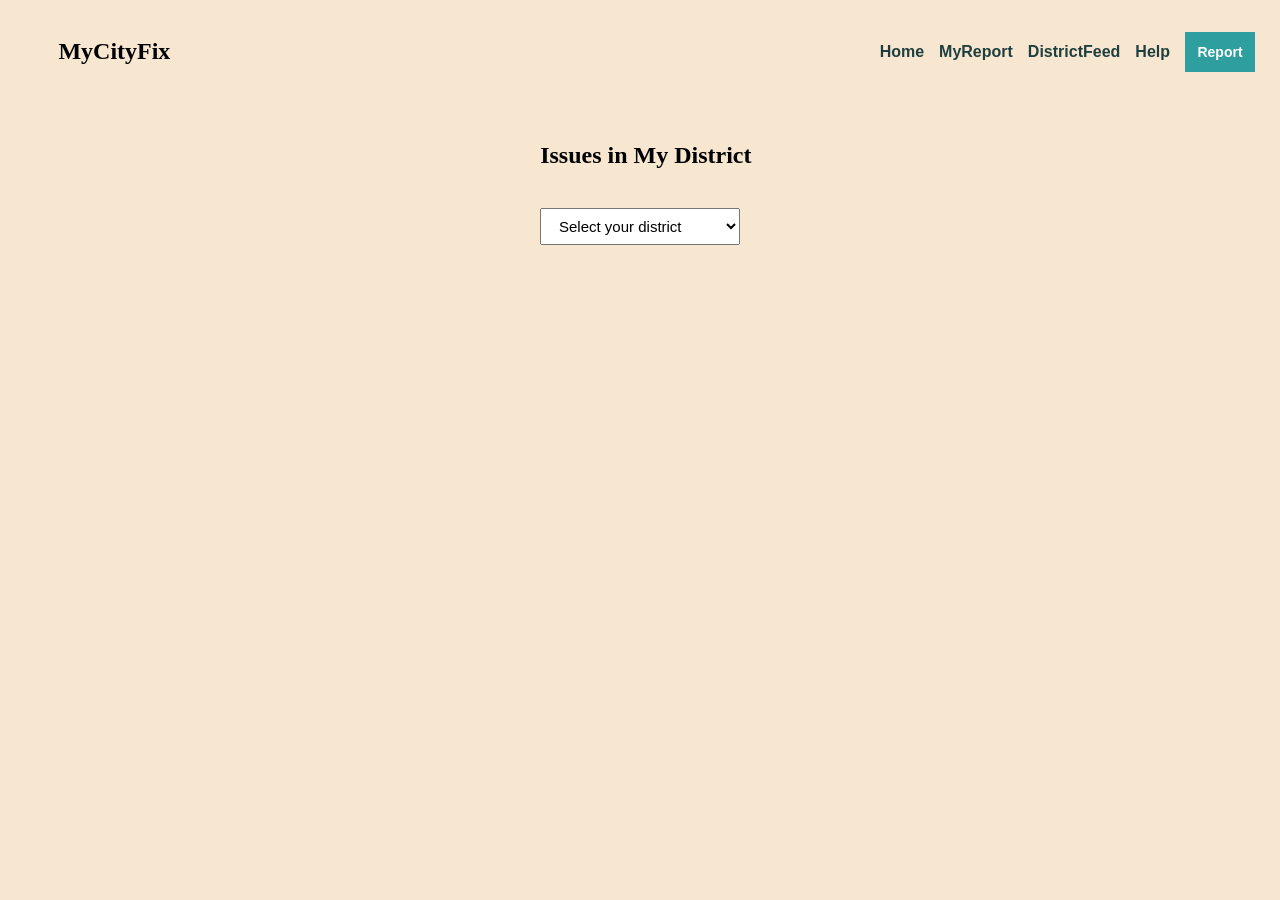
<file: DistrictFeed.html>
<!DOCTYPE html>
<html lang="en">
<head>
    <meta charset="UTF-8">
    <meta name="viewport" content="width=device-width, initial-scale=1.0">
     <title>MyCityFix</title>
      <link rel="stylesheet" href="style.css">
      <link rel="stylesheet" href="DistrictFeed.css">
</head>
<style>
   body{
        background-color: rgb(248, 231, 208);
    }
</style>
<body>
     <div class="navbar" >
        <h2>MyCityFix</h2>
        <ul>
            <div class="translate">
<div id="google_translate_element"></div>

<script>
function googleTranslateElementInit() {
  new google.translate.TranslateElement({
    pageLanguage: 'en',
    includedLanguages: 'en,ta'
  }, 'google_translate_element');
}
</script>

<script src="//translate.google.com/translate_a/element.js?cb=googleTranslateElementInit"></script>
</div>
            <li><a href="index.html">Home</a></li>
               <li><a href="MyReport.html">MyReport</a></li> 
                <li><a href="DistrictFeed.html">DistrictFeed</a></li>
                 <li><a href="Help.html">Help</a></li>
                 <li><button class="Report" onclick="location.href='Report.html'">Report</button></li>
        </ul>
        
    
      </div>
      <div class="heading">
        <h2 style="margin-left: 30px; text-align: center;">Issues in My District</h2>
      </div>
      <div class="district-feed">
        <select id="districtSelect" name="district" onchange="showDistrictIssues()">
            <option value="">Select your district</option>
            <option value="Chennai">Chennai</option>
            <option value="Coimbatore">Coimbatore</option>
            <option value="Erode">Erode</option>
        </select>
      </div>

      <div class="district-issues" id="Chennai">
        <h3>Chennai</h3>
        <h4>Pothole <br> Anna Nagar</h4>

<div class="upvote-section">
  <button class="upvote-btn" onclick="upvoteIssue('chennai1', this)">👍 Upvote</button>
  <span id="chennai1-count">0</span>
  <span class="trending" id="chennai1-trending">🔥 Trending</span>
</div>
        <hr>
        <h4>Streetlight not working <br> T Nagar </h4>
        <div class="upvote-section">
  <button class="upvote-btn" onclick="upvoteIssue('chennai2', this)">👍 Upvote</button>
  <span id="chennai2-count">0</span>
  <span class="trending" id="chennai2-trending">🔥 Trending</span>
</div>
        <hr>
        <h4>Garbage not collected <br> Adayar</h4>
        <div class="upvote-section">
  <button class="upvote-btn" onclick="upvoteIssue('chennai3', this)">👍 Upvote</button>
  <span id="chennai3-count">0</span>
  <span class="trending" id="chennai3-trending">🔥 Trending</span>
</div>
      </div>

      <div class="district-issues" id="Coimbatore">
        <h3>Coimbatore</h3>
        <h4>Pothole near Main Road <br> Peelamedu</h4>
        <div class="upvote-section">
  <button class="upvote-btn" onclick="upvoteIssue('coimbatore1', this)">👍 Upvote</button>
  <span id="coimbatore1-count">0</span>
  <span class="trending" id="coimbatore1-trending">🔥 Trending</span>
</div>
        <hr>
        <h4> Water pipeline breakage <br> Saravanamptti</h4>
        <div class="upvote-section">
  <button class="upvote-btn" onclick="upvoteIssue('coimbatore2', this)">👍 Upvote</button>
  <span id="coimbatore2-count">0</span>
  <span class="trending" id="coimbatore2-trending">🔥 Trending</span>
</div>
        <hr>
        <h4> Sewage overflow on Road <br> Ganapathy </h4>
        <div class="upvote-section">
  <button class="upvote-btn" onclick="upvoteIssue('coimbatore3', this)">👍 Upvote</button>
  <span id="coimbatore3-count">0</span>
  <span class="trending" id="coimbatore3-trending">🔥 Trending</span>
</div>
      </div>

      <div class="district-issues" id="Erode">
        <h3>Erode</h3>
        <h4>Open drainage <br> Kasipalayam</h4>
        <div class="upvote-section">
  <button class="upvote-btn" onclick="upvoteIssue('erode1', this)">👍 Upvote</button>
  <span id="erode1-count">0</span>
  <span class="trending" id="erode1-trending">🔥 Trending</span>
</div>
        <hr>
        <h4>Road damage <br> Periyasemur</h4>
        <div class="upvote-section">
  <button class="upvote-btn" onclick="upvoteIssue('erode2', this)">👍 Upvote</button>
  <span id="erode2-count">0</span>
  <span class="trending" id="erode2-trending">🔥 Trending</span>
</div>
        <hr>
      </div>

      <script src="district.js"></script>
</body>
</html>
</file>
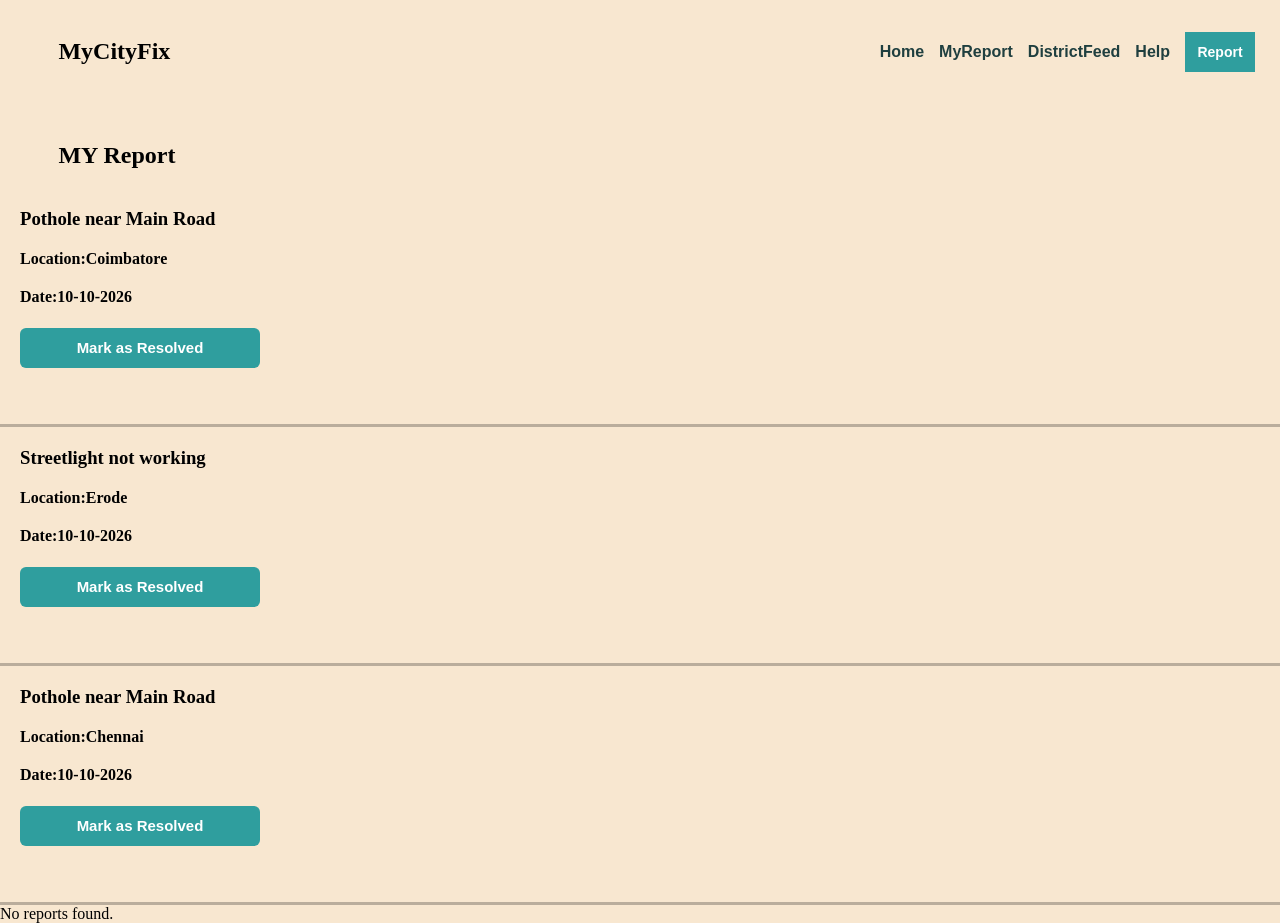
<file: MyReport.html>
<!DOCTYPE html>
<html lang="en">
<head>
    <meta charset="UTF-8">
    <meta name="viewport" content="width=device-width, initial-scale=1.0">
     <title>MyCityFix</title>
      <link rel="stylesheet" href="style.css">
</head>
<style>
    body{
        background-color: rgb(248, 231, 208);
    }
</style>
<body>
     <div class="navbar" >
        <h2>MyCityFix</h2>
        <ul>
              <div class="translate">
<div id="google_translate_element"></div>

<script>
function googleTranslateElementInit() {
  new google.translate.TranslateElement({
    pageLanguage: 'en',
    includedLanguages: 'en,ta'
  }, 'google_translate_element');
}
</script>

<script src="//translate.google.com/translate_a/element.js?cb=googleTranslateElementInit"></script>
</div>
            <li><a href="index.html">Home</a></li>
               <li><a href="MyReport.html">MyReport</a></li> 
                <li><a href="DistrictFeed.html">DistrictFeed</a></li>
                 <li><a href="Help.html">Help</a></li>
                 <li><button class="Report" onclick="location.href='Report.html'">Report</button></li>
        </ul>
           
      </div>
      <div class="alamelu">
        <h2>MY Report</h2>
        <div class="reportcard">
            <div class="report-header">
                <h3>Pothole near Main Road</h3>
                <h4>Location:Coimbatore</h4>
                <h4>Date:10-10-2026</h4>
            </div>
            <button>Mark as Resolved</button>
        </div>
            <br>
            <br>
            <hr>
            <div class="reportcard">
            <div class="report-header">
            <h3>Streetlight not working</h3>
            <h4>Location:Erode</h4>
            <h4>Date:10-10-2026</h4>
            </div>
            <button>Mark as Resolved</button>
            </div>
            <br>
            <br>
            <hr>
            <div class="reportcard">
            <div class="report-header">
             <h3>Pothole near Main Road</h3>
            <h4>Location:Chennai</h4>
            <h4>Date:10-10-2026</h4>
            </div>
            <button>Mark as Resolved</button>
            </div>
            <br>
            <br>
            <hr>
            <div id="reportsContainer"></div>
           </div>
</div>
    <script>
        const reportsContainer = document.getElementById('reportsContainer');
        const reports = JSON.parse(localStorage.getItem('reports')) || [];

        if (reports.length === 0) {
            reportsContainer.innerHTML = "<p>No reports found.</p>";
        } else {
            reports.forEach(report => {
                const card = document.createElement('div');
                card.className = 'reportcard';

                card.innerHTML = `
                    <div class="report-header">
                        <h3>${report.issue}</h3>
                        <h4>District: ${report.district}</h4>
                        <h4>Date: ${report.date}</h4>
                    </div>
                    <button onclick="markResolved(this)">Mark as Resolved</button>
                `;

                reportsContainer.appendChild(card);
            });
        }

        function markResolved(button) {
            button.disabled = true;
            button.textContent = "Resolved";
            button.parentElement.style.opacity = "0.6";
        }
    </script>

</body>
</html>
</file>
<file: style.css>
*{
    margin:0;
    padding:0;
}

h2 {
    font-family:'Times New Roman', Times, serif;   
    padding-left: 20px;
}

.navbar
{
    width:100%;
    display:flex;
    justify-content: space-between;
    align-items: center;
}
ul{
    list-style: none;
    display:flex;
    gap:15px;
    align-items: center;
}
li{
    font-family:Arial;
    font-weight:bold;
    cursor:pointer;
        
}
.Report
{
    background-color:#2f9e9e;
    border:none;
    color:white;
    border-radius:0;
    height: 40px;
    width: 70px;
    margin-right: 25px;
    font-size: 14px;
    font-weight: bold;
    cursor: pointer;
}

.Report:hover{
    background-color: #1b7878;
}

li a:hover
{
    color:#5f7c3a;
    border-bottom: 3px solid #5f7c3a;
    cursor:pointer;
    
}
li a{
    text-decoration: none;
    color: #1f3f3f;
}
.report
{
    margin-left: 200px;
    border: none;
    border-radius: 6px;
    color:black;
    font-size: 20px;
    font-weight: bold;
    cursor: pointer;
    display:flex;
    
    flex-direction: column;
    align-items:flex-start;
    gap:25px;
}
.btn{
    width: 140px;
    height: 40px;
    margin-left: 200px;
    background-color: #2f9e9e;
    border: none;
    margin-top: 40px;
    color:white;
    font-size: 15px;
    font-weight: bold;
    cursor: pointer;
}
.report input{
    width:120%;
    height: 50px;
    background: transparent;
    border-bottom: 1.5px solid black;
    border-top: none;
    border-left: none;
    border-right: none;
    font-size: 15px;
    font-family: sans-serif;
    letter-spacing: 1px;
    margin-bottom: 10px;
}

.uploadimage
{
   margin-top: 50px;
   margin-left: 200px;
}

.alamelu button
{
   width: 240px;
    height: 40px;
    margin: 20px;
    background-color: #2f9e9e;
    border: none;
    border-radius: 6px;
    margin-top: 2px;
    color:white;
    font-size: 15px;
    font-weight: bold;
    cursor: pointer;
}
.alamelu h4,h2,h3
{
 margin: 20px;
}

.alamelu hr{
    border: none;
    height: 3px;
    background-color: rgba(0 ,0, 0, 0.25);
}
.sidebar
{
    display:flex;
    flex-direction:row;
    list-style: none;
    display:flex;
    gap:15px;
    align-items:flex-start;
    
}
.help p,h2,h1
{
    margin:3%;
}
</file>
<file: DistrictFeed.css>
.district-feed{
  display: flex;
  justify-content: center; 
  margin: 20px 0;
}

select {
  padding: 8px 14px;
  font-size: 15px;
  width: 200px; 
  margin-bottom: 30px;
}


.district-issues{
    display: none;
    max-width: 600px;
    margin: 30px auto;
    background-color: rgba(255, 255, 255, 0.95);
    padding: 20px 25px;
    border-radius: 12px;
    box-shadow: 0 4px 12px rgba(0, 0, 0, 0.15);
}

.district-issues h3{
    text-align: center;
    margin-bottom: 15px;
    font-size: 22px;
}

.district-issues h4{
    margin: 12px 0 6px;
    font-size: 18px;
}

.district-issues hr {
    border: none;
    border-top: 1px solid #ccc;
    margin: 12px 0;
}

.upvote-section {
  margin: 8px 0 15px;
  display: flex;
  align-items: center;
  gap: 12px;
}

.upvote-btn {
  background: transparent;
  border: 1px solid #2f9e9e;
  color: #2f9e9e;
  padding: 4px 10px;
  border-radius: 20px;
  cursor: pointer;
  font-size: 14px;
}

.upvote-btn:hover {
  background-color: #2f9e9e;
  color: white;
}

.upvote-btn:disabled {
  opacity: 0.6;
  cursor: not-allowed;
}

.trending {
  display: none;
  color: #d9534f;
  font-weight: bold;
  font-size: 20px;
}
</file>
